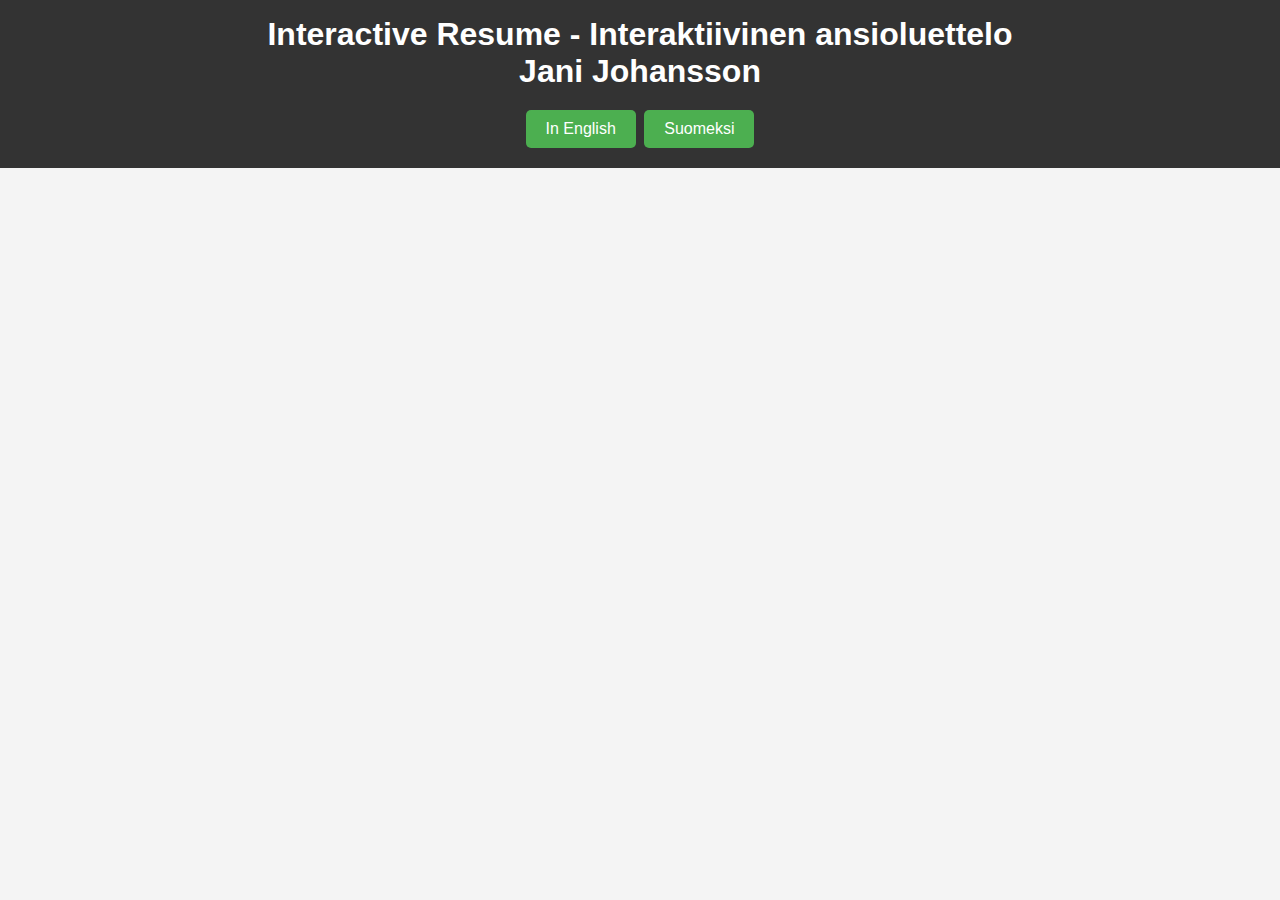
<file: index.html>
<!DOCTYPE html>
<html lang="en">
<head>
    <meta charset="UTF-8">
    <meta name="viewport" content="width=device-width, initial-scale=1.0">
    <title>Interactive Resume - Jani Johansson</title>
    <link rel="stylesheet" href="style.css">
</head>
<body>
    <header>
        <h1>Interactive Resume - Interaktiivinen ansioluettelo</h1>
        <h1>Jani Johansson</h1>
        <nav>
            <a href="cv_english.html" class="button">In English</a>
            <a href="cv_finnish.html" class="button">Suomeksi</a>
        </nav>
    </header>
    <!-- Content here -->
</body>
</html>
</file>
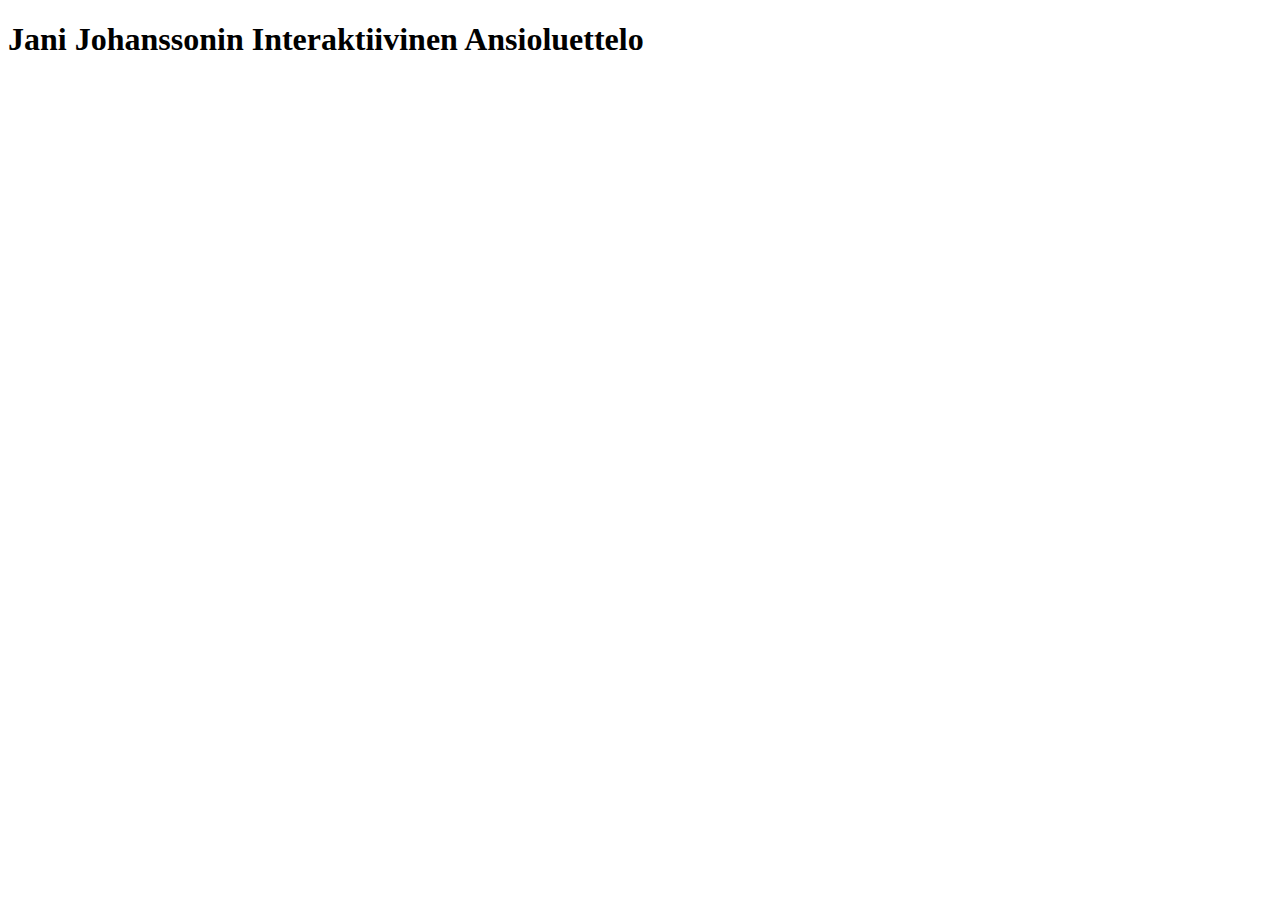
<file: cv.english.html>
<!DOCTYPE html>
<html lang="en">
<head>
    <!-- ... head elements ... -->
    <title>Interactive Resume - Jani Johansson (Suomeksi)</title>
</head>
<body>
    <h1>Jani Johanssonin Interaktiivinen Ansioluettelo</h1>
    <!-- Resume content in Finnish -->
    <!-- ... -->
</body>
</html>
</file>
<file: cv_finnish.html>
<!DOCTYPE html>
<html lang="fi">
<head>
    <!-- ... head elements ... -->
    <meta charset="UTF-8">
    <meta name="viewport" content="width=device-width, initial-scale=1.0">
    <title>Jani Johanssonin Interaktiivinen Ansioluettelo</title>
    <style>
        #gameArea {
    width: 100%;
    height: 200px;
    border: 1px solid #000;
    position: relative;
    }

    #cube {
        width: 50px;
        height: 50px;
        background-color: blue;
        position: absolute;
        left: 0;
    }
    </style>
</head>
<body>
    <div id="gameArea">
        <div id="cube"></div>
    </div>
    <script>
        document.addEventListener('keydown', function(event) {
            const cube = document.getElementById('cube');
            let left = cube.offsetLeft;

            if (event.key === 'a' || event.key === 'A') { // Move left
                left -= 10;
            } else if (event.key === 'd' || event.key === 'D') { // Move right
                left += 10;
            }

            // Update cube position
            cube.style.left = left + 'px';
        });
    </script>
</body>
</html>
</file>
<file: style.css>
body {
    font-family: 'Arial', sans-serif;
    margin: 0;
    padding: 0;
    background-color: #f4f4f4;
    color: #333;
    text-align: center;
}

header {
    background-color: #333;
    color: white;
    padding: 1em 0;
}

header h1 {
    margin: 0;
    font-size: 2em;
    padding: 0 20px; /* added padding for smaller screens */
}

nav {
    margin-top: 1em;
}

a.button {
    background-color: #4CAF50; /* Green */
    border: none;
    color: white;
    padding: 10px 20px;
    text-align: center;
    text-decoration: none;
    display: inline-block;
    font-size: 16px;
    margin: 4px 2px;
    cursor: pointer;
    border-radius: 5px;
    transition: background-color 0.3s;
}

a.button:hover {
    background-color: #45a049;
}

/* Responsive styling */
@media only screen and (max-width: 600px) {
    header h1 {
        font-size: 1.5em;
    }

    button {
        padding: 8px 16px;
        font-size: 14px;
    }
}
</file>
